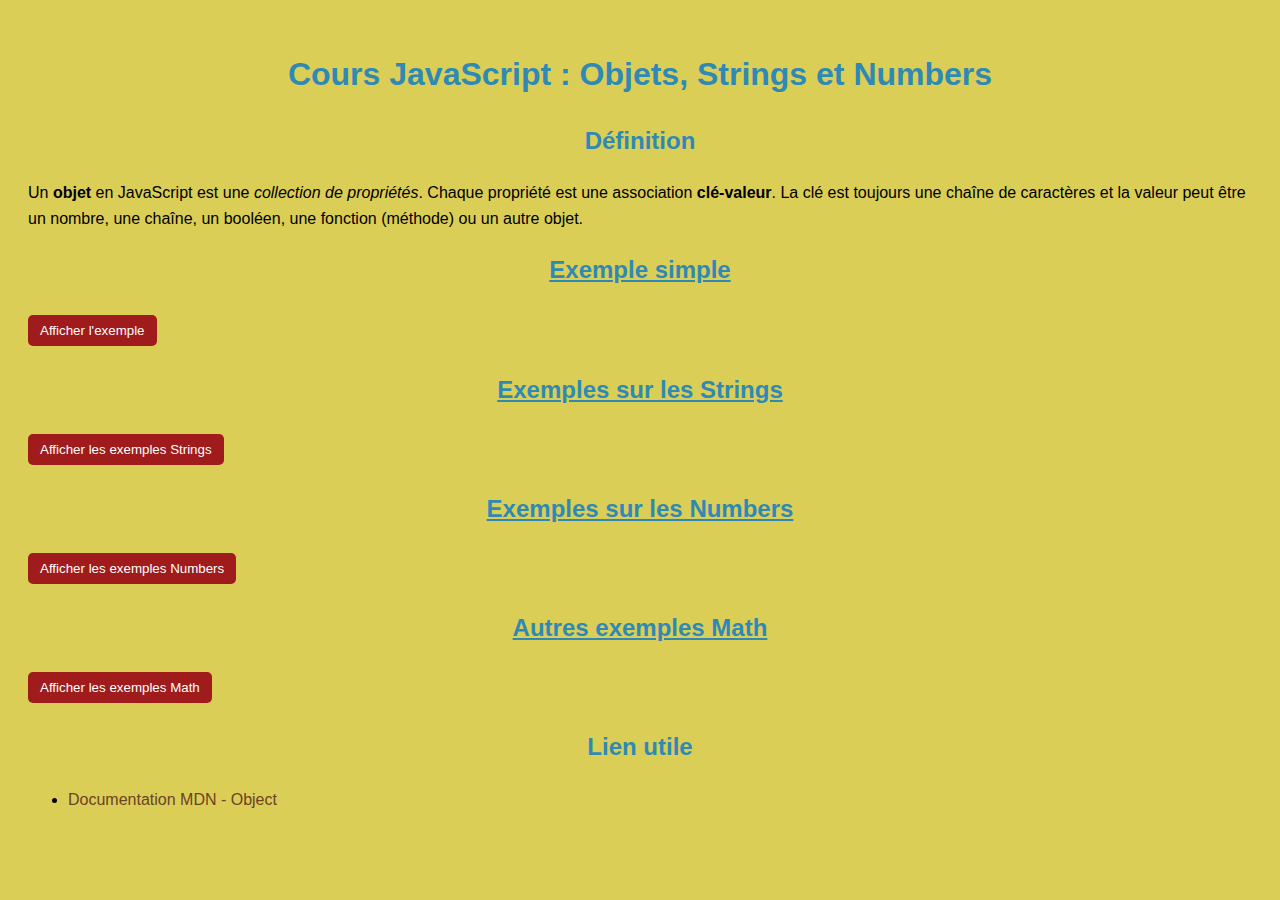
<file: objets/objet.html>
<!DOCTYPE html>
<html lang="fr">
<head>
    <meta charset="UTF-8">
    <meta name="viewport" content="width=device-width, initial-scale=1.0">
    <title>Objets et Exemples JS</title>
    <style>
        body {
            font-family: Arial, sans-serif;
            background-color: #dbce56;
            padding: 20px;
            line-height: 1.6;
        }
        h1, h2 {
            text-align: center;
            color: rgb(46, 138, 180);
        }
        a {
            color: #6b4226;
            text-decoration: none;
        }
        a:hover {
            text-decoration: underline;
        }
        pre {
            background-color: #f0f0f0;
            padding: 10px;
            border-radius: 5px;
            overflow-x: auto;
            display: none; /* caché par défaut */
        }
        button {
            background-color: #a01b1b;
            color: #fff;
            border: none;
            padding: 8px 12px;
            margin: 5px 0;
            border-radius: 5px;
            cursor: pointer;
        }
        button:hover {
            background-color: #8b5e3c;
        }
    </style>
    <script>
        function toggleCode(id) {
            const code = document.getElementById(id);
            code.style.display = code.style.display === 'none' ? 'block' : 'none';
        }
    </script>
</head>
<body>

<h1>Cours JavaScript : Objets, Strings et Numbers</h1>

<h2>Définition</h2>
<p>
Un <strong>objet</strong> en JavaScript est une <em>collection de propriétés</em>. 
Chaque propriété est une association <strong>clé-valeur</strong>. 
La clé est toujours une chaîne de caractères et la valeur peut être un nombre, une chaîne, un booléen, une fonction (méthode) ou un autre objet.
</p>

<h2 style="text-decoration: underline;">Exemple simple</h2>
<button onclick="toggleCode('exempleObjet')">Afficher l'exemple</button>
<pre id="exempleObjet">
let personne = {
    nom: "Alice",
    age: 25,
    saluer: function() {
        console.log("Bonjour, je m'appelle " + this.nom);
    }
};
</pre>

<h2 style="text-decoration: underline;">Exemples sur les Strings</h2>
<button onclick="toggleCode('exempleStrings')">Afficher les exemples Strings</button>
<pre id="exempleStrings">
// Exemple de remplacement
let texte = "J'apprends le JS";
texte.replace("JS", "PHP"); 

// Majuscules / minuscules
texte.toUpperCase(); 
texte.toLowerCase(); 

// Vérifier si une chaîne contient un mot
texte.includes("JS"); 

// Extraire une partie de la chaîne
texte.substring(2, 8); 

// Séparer une chaîne en tableau
texte.split(" "); 
</pre>

<h2 style="text-decoration: underline;">Exemples sur les Numbers</h2>
<button onclick="toggleCode('exempleNumbers')">Afficher les exemples Numbers</button>
<pre id="exempleNumbers">
let x = 10.5632;

// Arrondir un nombre décimal
x.toFixed(2); 

// Préciser le nombre de chiffres significatifs
let d = 25.123;
d.toPrecision(3); 

// Notation exponentielle
d.toExponential(3); 

// Conversion en entier ou flottant
parseInt("123.45"); 
parseFloat("123.45"); 

// Vérifier si un nombre est entier
Number.isInteger(d); 
Number.isInteger(100); 
</pre>

<h2 style="text-decoration: underline;">Autres exemples Math</h2>
<button onclick="toggleCode('exempleMath')">Afficher les exemples Math</button>
<pre id="exempleMath">
// Arrondir à l'entier le plus proche
Math.round(7.8); 

// Nombre aléatoire entre 0 et 1
Math.random(); 

// Nombre aléatoire entre 1 et 100
Math.floor(Math.random() * 100) + 1; 
</pre>

<h2 >Lien utile</h2>
<ul>
    <li><a href="https://developer.mozilla.org/fr/docs/Web/JavaScript/Reference/Global_Objects/Object" target="_blank">Documentation MDN - Object</a></li>
</ul>

</body>
</html>
</file>
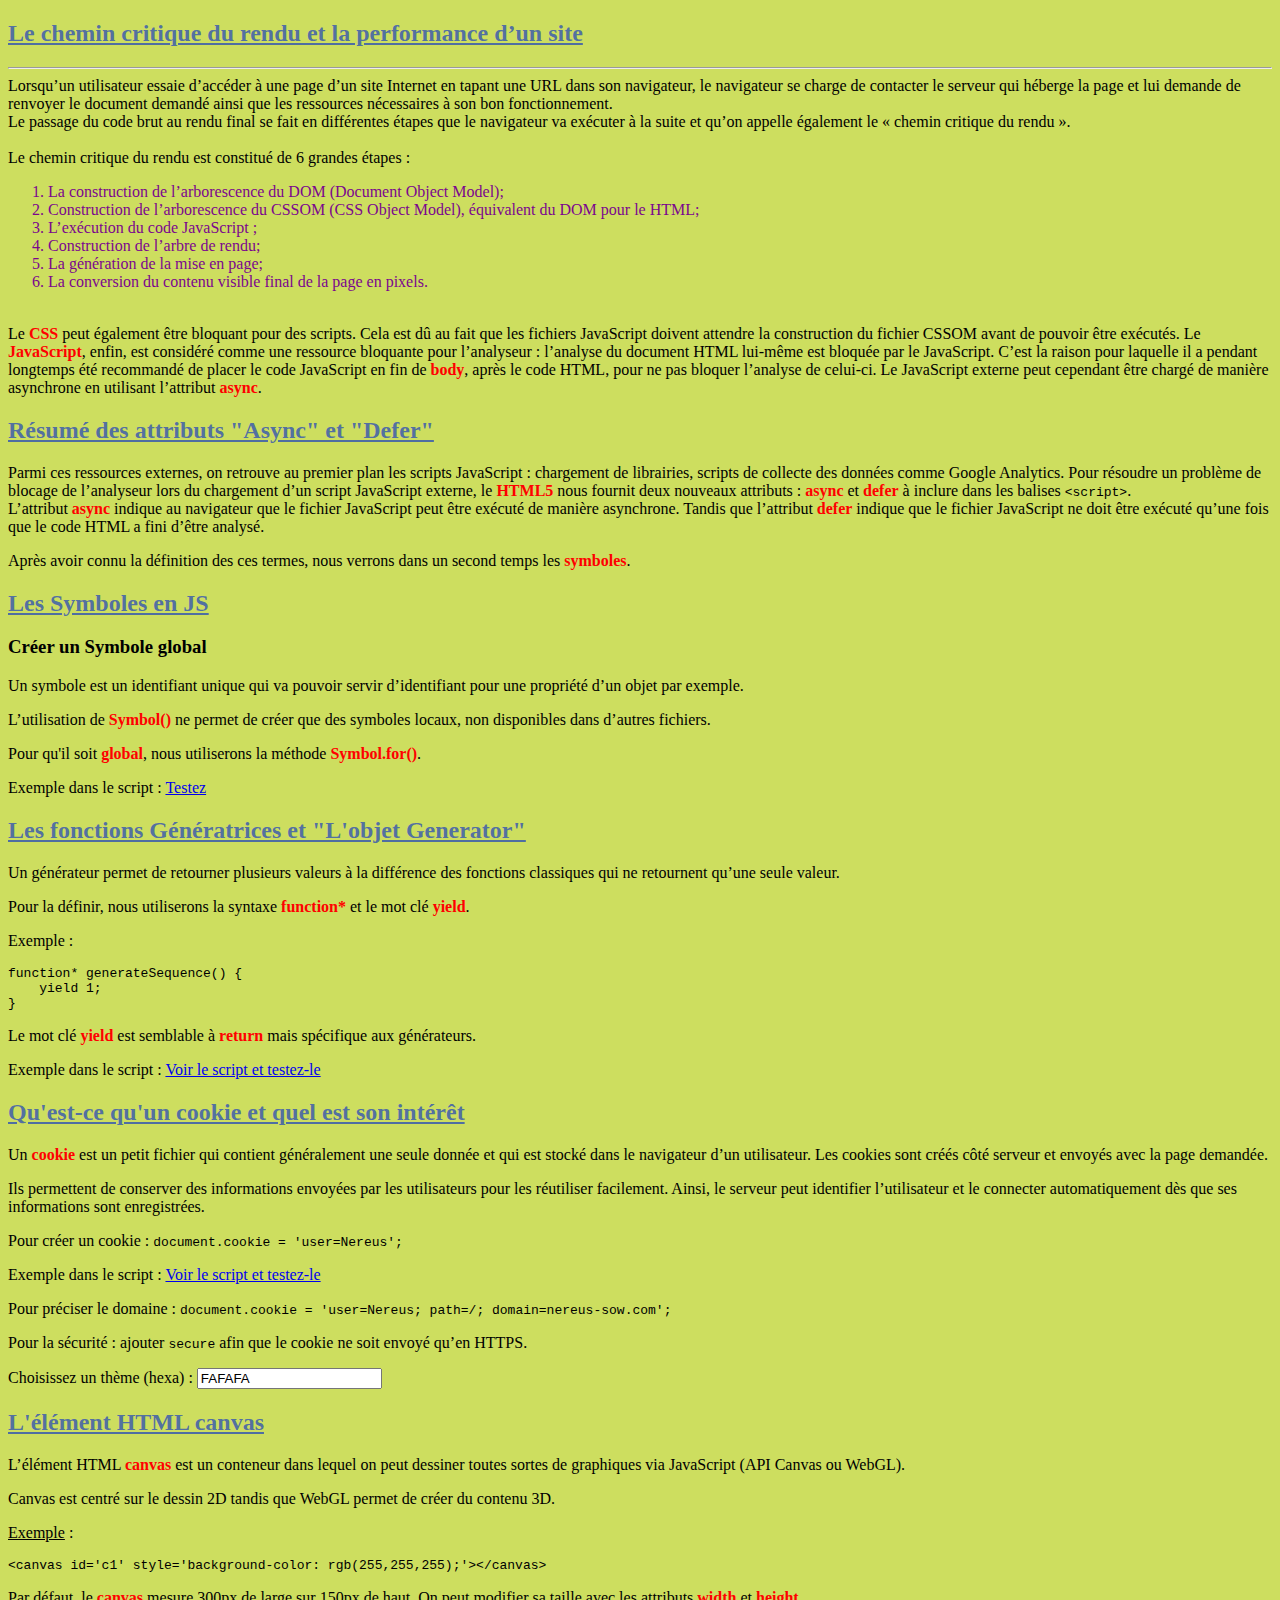
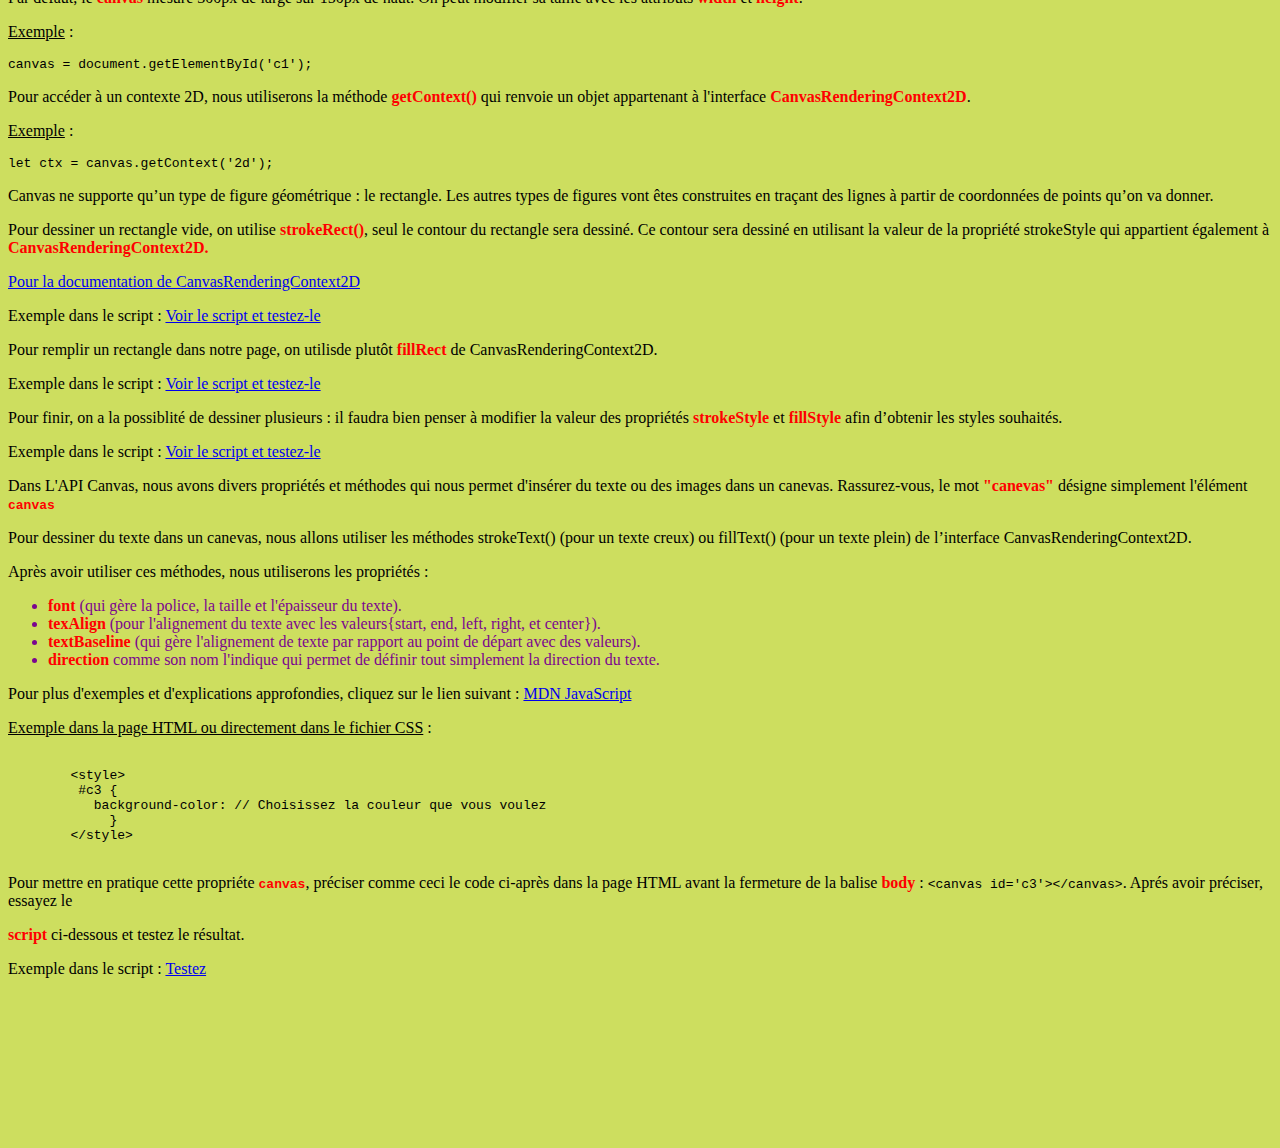
<file: Symboles, Itéateurs et Générateurs en JS/suite.html>
<!DOCTYPE html>
<html lang="fr">
<head>
    <meta charset="UTF-8">
    <meta name="viewport" content="width=device-width, initial-scale=1.0">
    <title>Suite du JS</title>
    <link rel="stylesheet" href="styles.css">
    <script src="scripts3.js" defer></script>
</head>
<body>
       <!-- Le chemin critique du rendu -->
    <h2 style="text-decoration: underline;">Le chemin critique du rendu et la performance d’un site</h2>
    <hr>
    <article>
        Lorsqu’un utilisateur essaie d’accéder à une page d’un site Internet en tapant une URL
        dans son navigateur, le navigateur se charge de contacter le serveur qui héberge la page
        et lui demande de renvoyer le document demandé ainsi que les ressources nécessaires à son bon fonctionnement.<br>
        Le passage du code brut au rendu final se fait en différentes étapes que le navigateur va exécuter à la suite et qu’on appelle également le « chemin critique du rendu ».<br><br>
        Le chemin critique du rendu est constitué de 6 grandes étapes :
        <ol type="1">
            <li>La construction de l’arborescence du DOM (Document Object Model);</li>
            <li>Construction de l’arborescence du CSSOM (CSS Object Model), équivalent du DOM pour le HTML;</li>
            <li>L’exécution du code JavaScript ;</li>
            <li>Construction de l’arbre de rendu;</li>
            <li>La génération de la mise en page;</li>
            <li>La conversion du contenu visible final de la page en pixels.</li>
        </ol><br>
        Le <strong>CSS</strong> peut également être bloquant pour des scripts. Cela est dû au fait que les fichiers JavaScript doivent attendre la construction du fichier CSSOM avant de pouvoir être exécutés. Le <strong>JavaScript</strong>, enfin, est considéré comme une ressource bloquante pour l’analyseur : l’analyse du document HTML lui-même est bloquée par le JavaScript. C’est la raison pour laquelle il a pendant longtemps été recommandé de placer le code JavaScript en fin de <strong>body</strong>, après le code HTML, pour ne pas bloquer l’analyse de celui-ci. Le JavaScript externe peut cependant être chargé de manière asynchrone en utilisant l’attribut <strong>async</strong>.
    </article>

    <!-- Les attributs Async et Defer -->
    <h2 style="text-decoration: underline;">Résumé des attributs "Async" et "Defer"</h2>
    <article>
        Parmi ces ressources externes, on retrouve au premier plan les scripts JavaScript : chargement de librairies, scripts de collecte des données comme Google Analytics. Pour résoudre un problème de blocage de l’analyseur lors du chargement d’un script JavaScript externe, le <strong>HTML5</strong> nous fournit deux nouveaux attributs : <strong>async</strong> et <strong>defer</strong> à inclure dans les balises <code>&lt;script&gt;</code>.
        <br>L’attribut <strong>async</strong> indique au navigateur que le fichier JavaScript peut être exécuté de manière asynchrone. Tandis que l’attribut <strong>defer</strong> indique que le fichier JavaScript ne doit être exécuté qu’une fois que le code HTML a fini d’être analysé.
        <p>Après avoir connu la définition des ces termes, nous verrons dans un second temps les <strong>symboles</strong>.</p>
    </article>

    <!-- Les Symboles en JS -->
    <h2 style="text-decoration: underline;">Les Symboles en JS</h2>
    <h3 >Créer un Symbole global</h3>
    <article>
        <p>Un symbole est un identifiant unique qui va pouvoir servir d’identifiant pour une propriété d’un objet par exemple.</p>
        <p>L’utilisation de <strong>Symbol()</strong> ne permet de créer que des symboles locaux, non disponibles dans d’autres fichiers.</p>
        <p>Pour qu'il soit <strong>global</strong>, nous utiliserons la méthode <strong>Symbol.for()</strong>.</p>
        <p>Exemple dans le script : <a href="https://codepen.io/Bassirou-Sow/pen/YPyvxVd?editors=0010" class="monLien">Testez</a></p>
    </article>

    <!-- Les fonctions Génératrices et l'objet Generator -->
    <h2 style="text-decoration: underline;">Les fonctions Génératrices et "L'objet Generator"</h2>
    <article>
        <p>Un générateur permet de retourner plusieurs valeurs à la différence des fonctions classiques qui ne retournent qu’une seule valeur.</p>
        <p>Pour la définir, nous utiliserons la syntaxe <strong>function*</strong> et le mot clé <strong>yield</strong>.</p>
        <p>Exemple :</p>
        <pre><code>function* generateSequence() {
    yield 1;
}</code></pre>
        <p>Le mot clé <strong>yield</strong> est semblable à <strong>return</strong> mais spécifique aux générateurs.</p>
        <p>Exemple dans le script : <a href="https://codepen.io/Bassirou-Sow/pen/JoYZyPO?editors=0010" class="monLien">Voir le script et testez-le</a></p>
    </article>

    <!-- Les Cookies -->
    <h2 style="text-decoration: underline;">Qu'est-ce qu'un cookie et quel est son intérêt</h2>
    <article>
        <p>Un <strong>cookie</strong> est un petit fichier qui contient généralement une seule donnée et qui est stocké dans le navigateur d’un utilisateur. Les cookies sont créés côté serveur et envoyés avec la page demandée.</p>
        <p>Ils permettent de conserver des informations envoyées par les utilisateurs pour les réutiliser facilement. Ainsi, le serveur peut identifier l’utilisateur et le connecter automatiquement dès que ses informations sont enregistrées.</p>
        <p>Pour créer un cookie : <code>document.cookie = 'user=Nereus';</code></p>
        <p>Exemple dans le script : <a href="https://codepen.io/Bassirou-Sow/pen/empKErG?editors=0010" class="monLien">Voir le script et testez-le</a></p>
        <p>Pour préciser le domaine : <code>document.cookie = 'user=Nereus; path=/; domain=nereus-sow.com';</code></p>
        <p>Pour la sécurité : ajouter <code>secure</code> afin que le cookie ne soit envoyé qu’en HTTPS.</p>
    </article>

    <!-- Formulaire de thème -->
    <form>
        <div>
            <label for="bgtheme">Choisissez un thème (hexa) :</label>
            <input class="text" id="bgtheme" value="FAFAFA" pattern="[a-fA-F0-9]{6}">
        </div>
    </form>

    <!-- HTML Canvas -->
    <h2 style="text-decoration: underline;">L'élément HTML canvas</h2>
    <article>
        <p>L’élément HTML <strong>canvas</strong> est un conteneur dans lequel on peut dessiner toutes sortes de graphiques via JavaScript (API Canvas ou WebGL).</p>
        <p>Canvas est centré sur le dessin 2D tandis que WebGL permet de créer du contenu 3D.</p>
        <p><span style="text-decoration: underline;">Exemple</span> :</p>
        <pre><code>&lt;canvas id='c1' style='background-color: rgb(255,255,255);'&gt;&lt;/canvas&gt;</code></pre>
        <p>Par défaut, le <strong>canvas</strong> mesure 300px de large sur 150px de haut. On peut modifier sa taille avec les attributs <strong>width</strong> et <strong>height</strong>.</p>
        <p><span style="text-decoration: underline;">Exemple</span> : <pre>canvas = document.getElementById('c1');</pre></p>
        <p>Pour accéder à un contexte 2D, nous utiliserons la méthode <strong>getContext()</strong> qui renvoie un objet appartenant à l'interface
        <strong>CanvasRenderingContext2D</strong>.</p>
        <p><span style="text-decoration: underline;">Exemple</span> : <pre>let ctx = canvas.getContext('2d');</pre></p>
        <p>Canvas ne supporte qu’un type de figure géométrique : le rectangle. Les autres types de figures vont êtes construites en traçant des lignes à partir de coordonnées de points qu’on va donner.</p>
        <p>Pour dessiner un rectangle vide, on utilise <strong>strokeRect()</strong>, seul le contour du rectangle sera dessiné. Ce contour sera dessiné en utilisant
        la valeur de la propriété strokeStyle qui appartient également à <strong>CanvasRenderingContext2D.</strong>
        </p>
        <p><a href="https://developer.mozilla.org/fr/docs/Web/API/CanvasRenderingContext2D" class="monLien">Pour la documentation de CanvasRenderingContext2D</a></p>
        <p>Exemple dans le script : 
        <a href="https://codepen.io/Bassirou-Sow/pen/jEbKLRm?editors=1010">Voir le script et testez-le</a></p>  
        <p>Pour remplir un rectangle dans notre page, on utilisde plutôt <strong>fillRect</strong> de CanvasRenderingContext2D</strong>.</p>
        <p>Exemple dans le script : 
        <a href="https://codepen.io/Bassirou-Sow/pen/qEOKPBv?editors=1010" class="modifier">Voir le script et testez-le</a></p>
        <p>Pour finir, on a la possiblité de dessiner plusieurs : il faudra bien penser à modifier la valeur des propriétés <strong>strokeStyle</strong> et <strong>fillStyle</strong> afin d’obtenir les styles souhaités. </p>
        <p>Exemple dans le script : 
        <a href="https://codepen.io/Bassirou-Sow/pen/jEbKGvK?editors=1010" class="monLien">Voir le script et testez-le</a></p>    
    </article>
        <article>
        <p>Dans L'API Canvas, nous avons divers propriétés et méthodes qui nous permet d'insérer du texte ou des images dans un canevas.
            Rassurez-vous, le mot <strong>"canevas"</strong> désigne simplement l'élément <strong><code>canvas</code></strong></p>
        <p>Pour dessiner du texte dans un canevas, nous allons utiliser les méthodes strokeText() (pour un texte creux) ou fillText() (pour un texte plein) de l’interface CanvasRenderingContext2D.</p>
        <p>Après avoir utiliser ces méthodes, nous utiliserons les propriétés :</p>
            <ul>
                <li><strong>font</strong> (qui gère la police, la taille et l'épaisseur du texte).</li>
                <li><strong>texAlign</strong> (pour l'alignement du texte avec les valeurs{start, end, left, right, et center}).</li>
                <li><strong>textBaseline</strong> (qui gère l'alignement de texte par rapport au point de départ avec des valeurs).</li>
                <li><strong>direction</strong> comme son nom l'indique qui permet de définir tout simplement la direction du texte.</li>
            </ul>
            <p>Pour plus d'exemples et d'explications approfondies, cliquez sur le lien suivant : <a href="https://developer.mozilla.org/fr/docs/Web/JavaScript">MDN JavaScript</a></p>
        <p><span style="text-decoration: underline;">Exemple dans la page HTML ou directement dans le fichier CSS</span> : 
        <pre><code>
        &lt;style&gt;
         #c3 {
           background-color: // Choisissez la couleur que vous voulez
             }
        &lt;/style&gt;
        </code></pre>
    </p>
    
        <p>Pour mettre en pratique cette propriéte  <strong><code>canvas</code></strong>, préciser comme ceci le code ci-après dans la page HTML avant la fermeture de 
        la balise <strong>body</strong> : <code>&lt;canvas id='c3'&gt;&lt;/canvas&gt;</code>. Aprés avoir préciser, essayez le 
        <p><strong>script</strong> ci-dessous et testez le résultat.</p>

        <p>Exemple dans le script : <a href="https://codepen.io/Bassirou-Sow/pen/jEbKwLR" class="monLien">Testez</a><br>
        <canvas id='c3'></canvas>
        </article>
  <script src="scripts3.js"></script>  
</body>
</html>
</file>
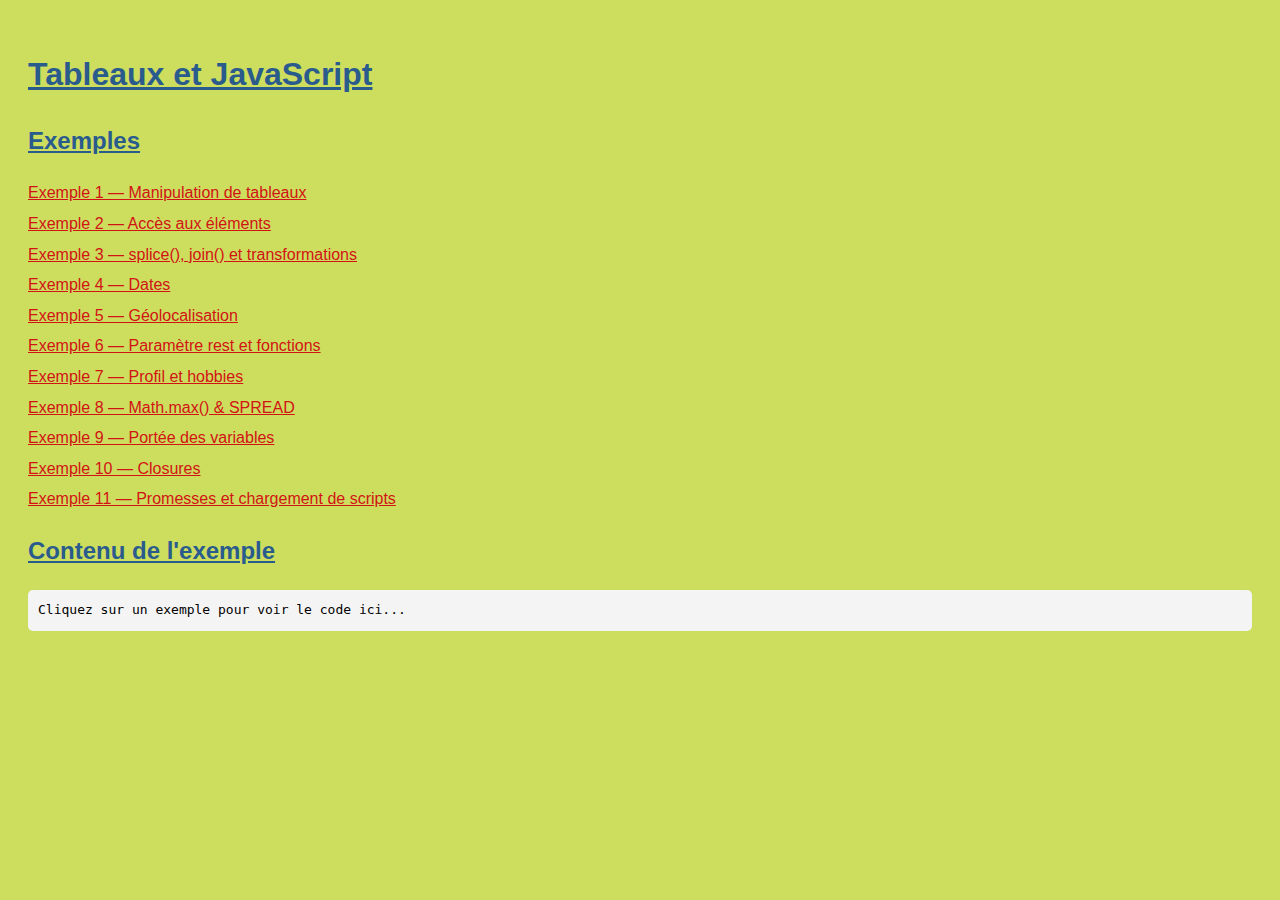
<file: Tableaux/tableau.html>
<!DOCTYPE html>
<html lang="fr">
<head>
<meta charset="UTF-8">
<meta name="viewport" content="width=device-width, initial-scale=1.0">
<title>Objets natifs / Tableaux</title>
 <style>
body { 
    font-family: Arial, sans-serif; 
    line-height: 1.6; 
    padding: 20px; 
    background-color: rgb(205, 222, 95);
}

h1, h2 { 
    color: #2a5b8d; 
}

strong { 
    color: red; 
}

li { 
    color: rgb(123, 6, 142); 
}

/* Liens classiques mais rouges au survol */
a.example-link {
    display: block;           /* pour les mettre en liste verticale */
    margin: 5px 0;             
    color: #d11313;           /* couleur par défaut */
    text-decoration: underline;
    transition: color 0.3s;
}

a.example-link:hover {
    color: red;               /* devient rouge au survol */
}

 /* Blocs de code */
    pre {
        background-color: #f4f4f4;
        padding: 10px;
        border-radius: 5px;
        white-space: pre-wrap;
        max-height: 400px;
        overflow-y: auto;
    }
</style>

</head>
<body>

<h1 style="text-decoration: underline;">Tableaux et JavaScript</h1>

<h2 style="text-decoration: underline;">Exemples</h2>
<div id="example-links">
    <a class="example-link" data-example="1">Exemple 1 — Manipulation de tableaux</a>
    <a class="example-link" data-example="2">Exemple 2 — Accès aux éléments</a>
    <a class="example-link" data-example="3">Exemple 3 — splice(), join() et transformations</a>
    <a class="example-link" data-example="4">Exemple 4 — Dates</a>
    <a class="example-link" data-example="5">Exemple 5 — Géolocalisation</a>
    <a class="example-link" data-example="6">Exemple 6 — Paramètre rest et fonctions</a>
    <a class="example-link" data-example="7">Exemple 7 — Profil et hobbies</a>
    <a class="example-link" data-example="8">Exemple 8 — Math.max() & SPREAD</a>
    <a class="example-link" data-example="9">Exemple 9 — Portée des variables</a>
    <a class="example-link" data-example="10">Exemple 10 — Closures</a>
    <a class="example-link" data-example="11">Exemple 11 — Promesses et chargement de scripts</a>
</div>

<h2 style="text-decoration: underline;">Contenu de l'exemple</h2>
<pre id="example-content">Cliquez sur un exemple pour voir le code ici...</pre>

<script>
const examples = {
    1: `let prenoms = ["Eva", "Bass", "Mondot", "David", "Julien"], p = "";
let taille = prenoms.push("Florian", "Zara");

for (let i = 0; i < prenoms.length; i++) {
    p += "Prénom n°" + (i + 1) + " : " + prenoms[i] + "\\n";
}

alert("Le tableau contient " + taille + " éléments : \\n" + p);`,

    2: `let ages = [25, 20, 29, 30];
let produits = ["Livre", 20, "Ordinateur", 5, ["Magnets", 100]];

document.getElementById("p1").innerHTML = prenoms[0] + " possède 1 " + produits[2];
document.getElementById("p2").innerHTML = prenoms[1] + " a " + ages[1] + " ans";
document.getElementById("p3").innerHTML = produits[4][1] + " " + produits[4][0];`,

    3: `let hommes = ["Pierre", "Mathilde", "Florian", "Camille"];
let tranches = [25, 20, 29, 30];

hommes.splice(2, 0, "Thomas", "Manon");
let del = tranches.splice(1, 2, 35);

document.getElementById("p1").innerHTML = hommes.join(" - ");
document.getElementById("p2").innerHTML = tranches.join(" / ");
document.getElementById("p3").innerHTML = '"' + del + '" supprimé de tranches';`,

    4: `let date = Date();
let date2 = Date.now();
alert(date);

let date1 = new Date();
let dateLocale = date1.toLocaleString("fr-FR", {
    weekday: "long",
    year: "numeric",
    month: "long",
    day: "numeric",
    hour: "numeric",
    minute: "numeric",
    second: "numeric"
});

document.getElementById("p1").innerHTML = "Date : " + dateLocale;`,

    5: `function coordonnees(pos) {
    let latitude = pos.coords.latitude;
    let longitude = pos.coords.longitude;

    document.getElementById("p1").innerHTML = "Latitude : " + latitude.toFixed(2);
    document.getElementById("p2").innerHTML = "Longitude : " + longitude.toFixed(2);
}

navigator.geolocation.getCurrentPosition(coordonnees);`,

    6: `function somme(...nombres) {
    let total = 0;
    for (let n of nombres) { total += n; }
    return total;
}

alert(somme(1, 2));
alert(somme(1, 2, 3));`,

    7: `function profil(nom, prenom, ...hobbies) {
    let h = hobbies.join(", ");
    alert("Nom : " + nom + "\\nPrénom : " + prenom + "\\nHobbies : " + h);
}

profil("Sow", "Anna");
profil("Sow", "Anna", "Roblox");`,

    8: `let tb1 = [3, 5, 1, 32];
let tb2 = [64, -5, 17];

alert(Math.max(...tb1));
alert(Math.max(...tb1, ...tb2));`,

    9: `let x = 5;

function portee1() {
    let y = 10;
    alert(x + y);
}

function portee2() {
    let x = 100;
    alert(x);
}

portee1();
x = 20;
portee1();
portee2();`,

    10: `function compteur() {
    let cont = 0;
    return function () {
        return cont++;
    };
}

let plusUn = compteur();

alert(plusUn());
alert(plusUn());
alert(plusUn());`,

    11: `function loadScript(src) {
    return new Promise((resolve, reject) => {
        let script = document.createElement("script");
        script.src = src;
        document.head.append(script);

        script.onload = () => resolve("Fichier " + src + " bien chargé");
        script.onerror = () => reject("Échec de chargement de " + src);
    });
}

loadScript("boucle.js").then(
    result => alert(result),
    error => alert(error)
);

loadScript("script2.js").then(
    result => alert(result),
    error => alert(error)
);`
};

document.querySelectorAll('.example-link').forEach(link => {
    link.addEventListener('click', () => {
        const id = link.getAttribute('data-example');
        document.getElementById('example-content').textContent = examples[id] || "Exemple non disponible";
    });
});
</script>

</body>
</html>
</file>
<file: Symboles, Itéateurs et Générateurs en JS/styles.css>
body{
    background-color: rgb(205, 222, 95);
    h1,h2{
        color: rgba(11, 49, 199, 0.649);
    }
    strong{
        color: red;
    }
    li{
        color: rgb(123, 6, 142);
    }
}
</file>
